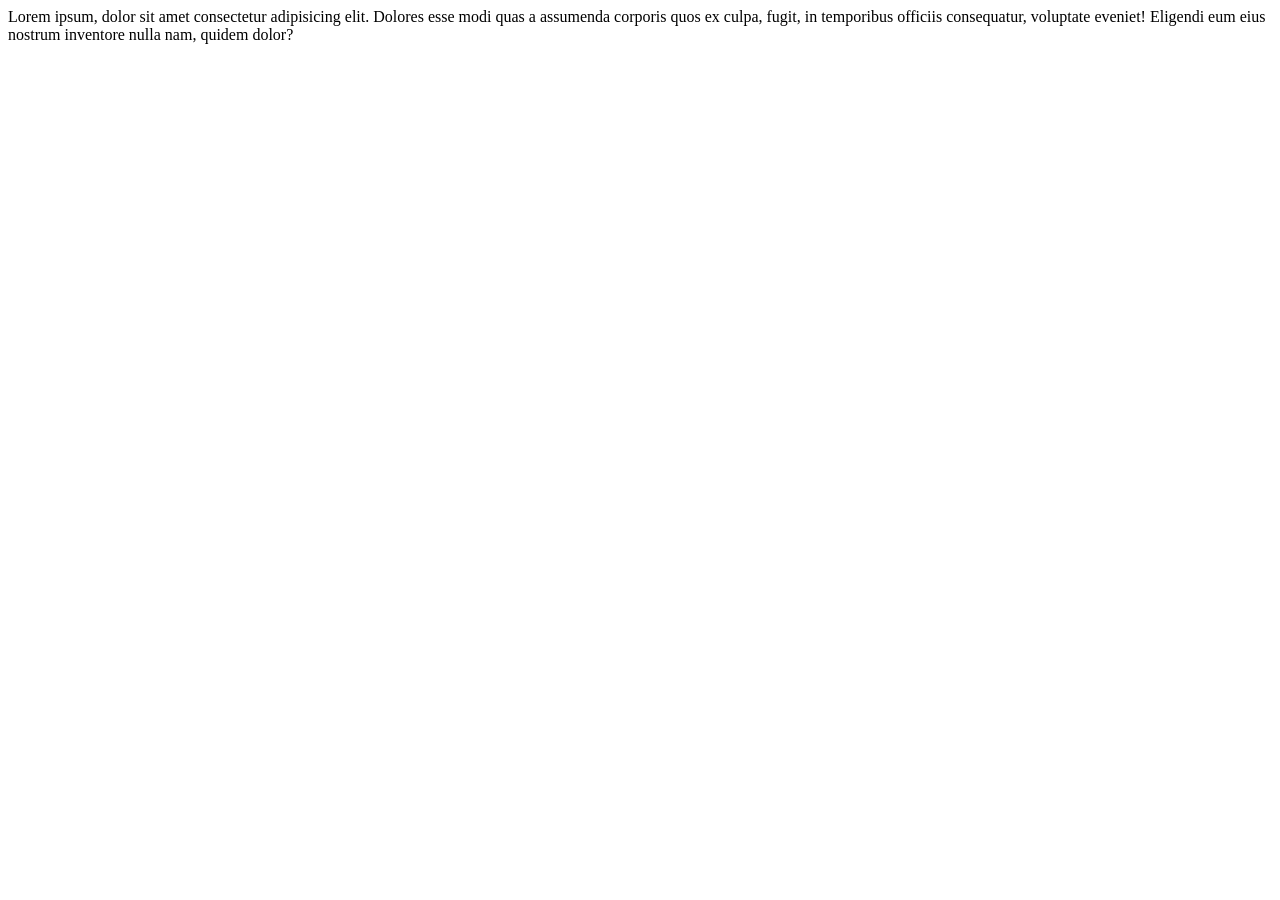
<file: index.html>
<!DOCTYPE html>
<html lang="en">
<head>
    <meta charset="UTF-8">
    <meta name="viewport" content="width=device-width, initial-scale=1.0">
    <title>Document</title>
</head>
<body>
    Lorem ipsum, dolor sit amet consectetur adipisicing elit. Dolores esse modi quas a assumenda corporis quos ex culpa, fugit, in temporibus officiis consequatur, voluptate eveniet! Eligendi eum eius nostrum inventore nulla nam, quidem dolor?
</body>
</html>
</file>
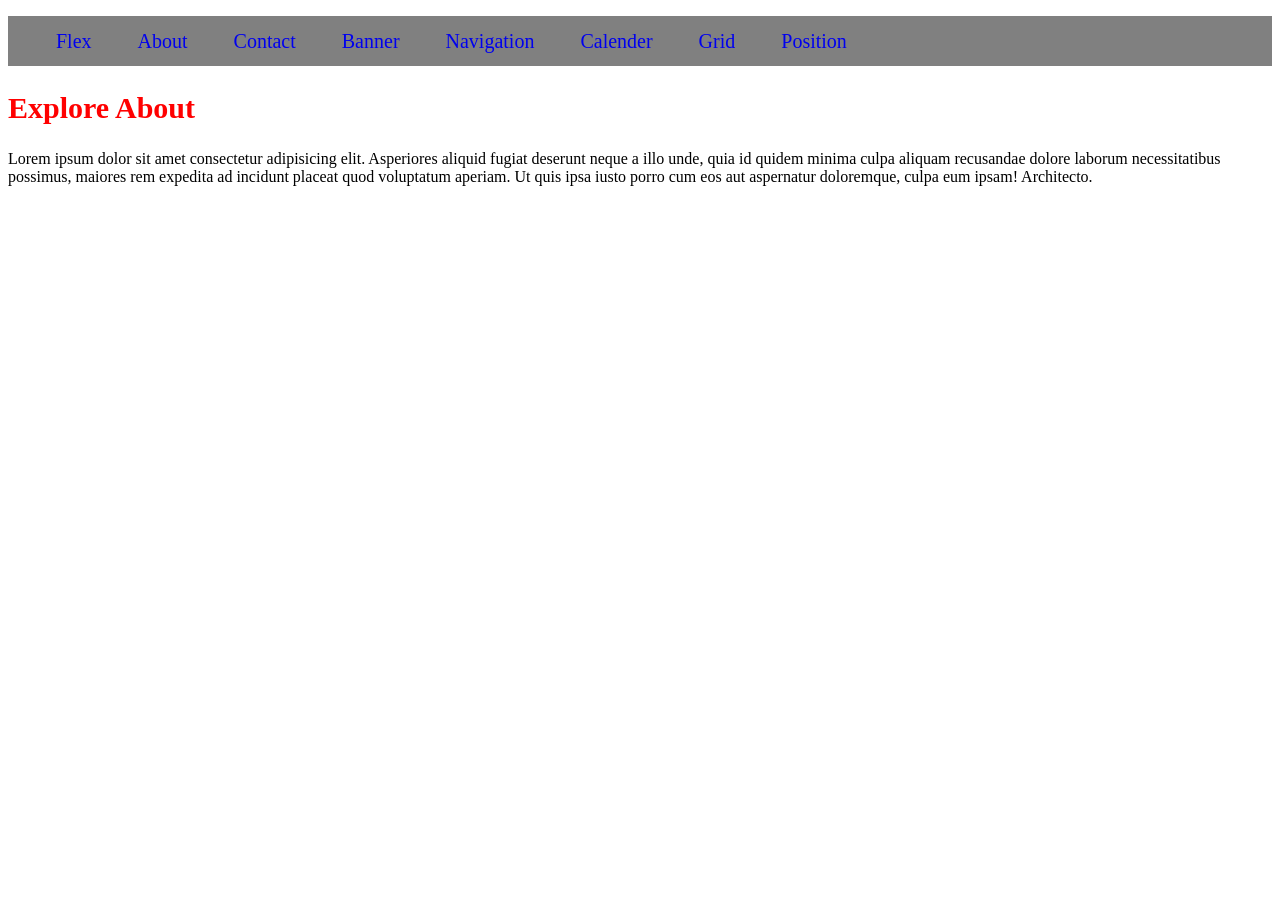
<file: about.html>
<!doctype html>
<html lang="en">
  <head>
    <meta charset="UTF-8" />
    <meta name="viewport" content="width=device-width, initial-scale=1.0" />
    <title>Explore Navigation</title>
    <link rel="stylesheet" href="Style/style.css" />
  </head>
  <body>
    <nav>
      <ul>
        <li><a href="flex.html">Flex</a></li>
        <li><a href="about.html">About</a></li>
        <li><a href="contact.html">Contact</a></li>
        <li><a href="banner.html">Banner</a></li>
        <li><a href="nav.html">Navigation</a></li>
        <li><a href="calender.html">Calender</a></li>
        <li><a href="grid.html">Grid</a></li>
        <li><a href="position.html">Position</a></li>
      </ul>
    </nav>
    <main>
      <div>
        <h2 style="color: red; font-size: 30px">Explore About</h2>
        <p>
          Lorem ipsum dolor sit amet consectetur adipisicing elit. Asperiores
          aliquid fugiat deserunt neque a illo unde, quia id quidem minima culpa
          aliquam recusandae dolore laborum necessitatibus possimus, maiores rem
          expedita ad incidunt placeat quod voluptatum aperiam. Ut quis ipsa
          iusto porro cum eos aut aspernatur doloremque, culpa eum ipsam!
          Architecto.
        </p>
      </div>
    </main>
  </body>
</html>
</file>
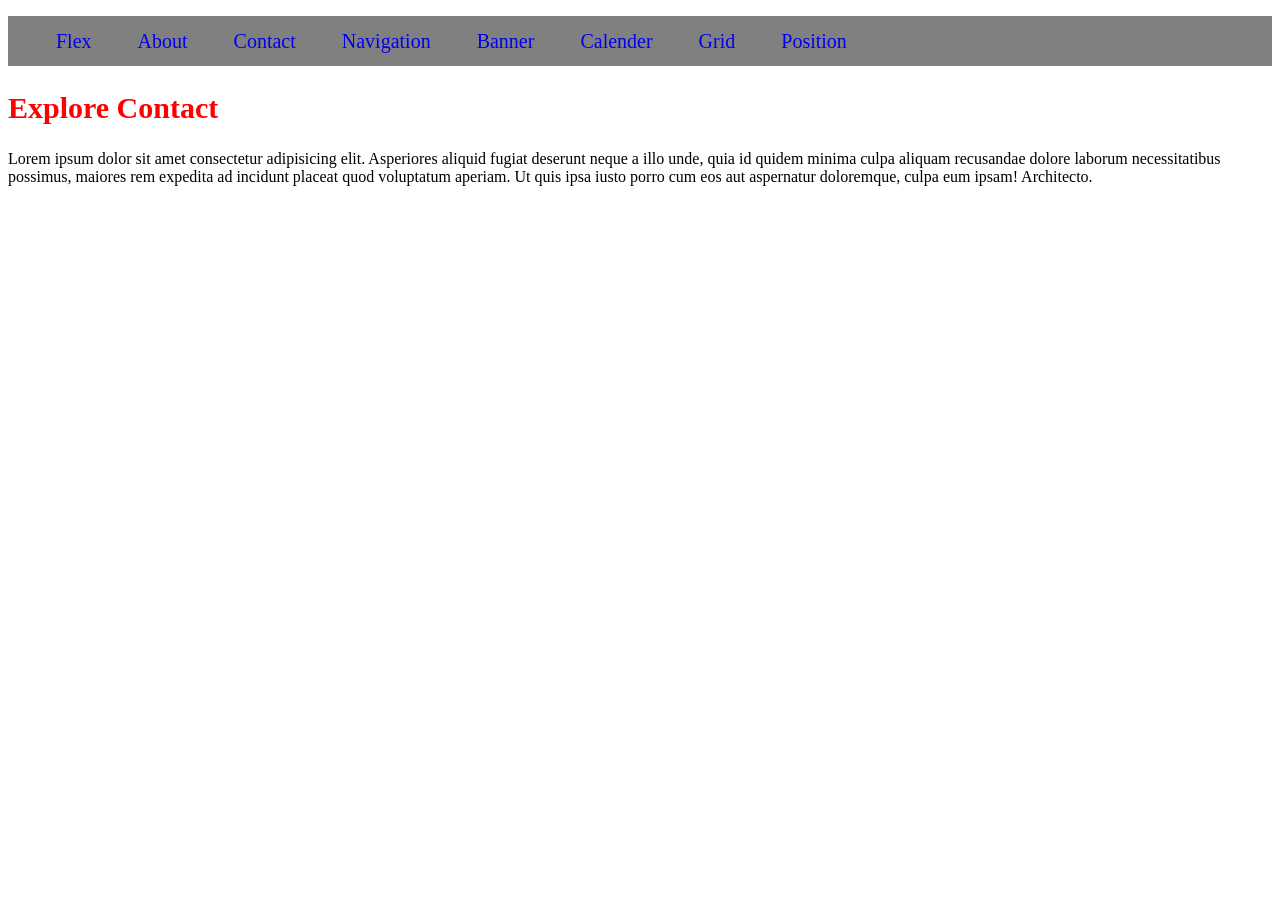
<file: contact.html>
<!doctype html>
<html lang="en">
  <head>
    <meta charset="UTF-8" />
    <meta name="viewport" content="width=device-width, initial-scale=1.0" />
    <title>Explore Navigation</title>
    <link rel="stylesheet" href="Style/style.css" />
  </head>
  <body>
    <nav>
      <ul>
        <li><a href="flex.html">Flex</a></li>
        <li><a href="about.html">About</a></li>
        <li><a href="contact.html">Contact</a></li>
        <li><a href="nav.html">Navigation</a></li>
        <li><a href="banner.html">Banner</a></li>
        <li><a href="calender.html">Calender</a></li>
        <li><a href="grid.html">Grid</a></li>
        <li><a href="position.html">Position</a></li>
      </ul>
    </nav>
    <main>
      <div>
        <h2 style="color: red; font-size: 30px">Explore Contact</h2>
        <p>
          Lorem ipsum dolor sit amet consectetur adipisicing elit. Asperiores
          aliquid fugiat deserunt neque a illo unde, quia id quidem minima culpa
          aliquam recusandae dolore laborum necessitatibus possimus, maiores rem
          expedita ad incidunt placeat quod voluptatum aperiam. Ut quis ipsa
          iusto porro cum eos aut aspernatur doloremque, culpa eum ipsam!
          Architecto.
        </p>
      </div>
    </main>
  </body>
</html>
</file>
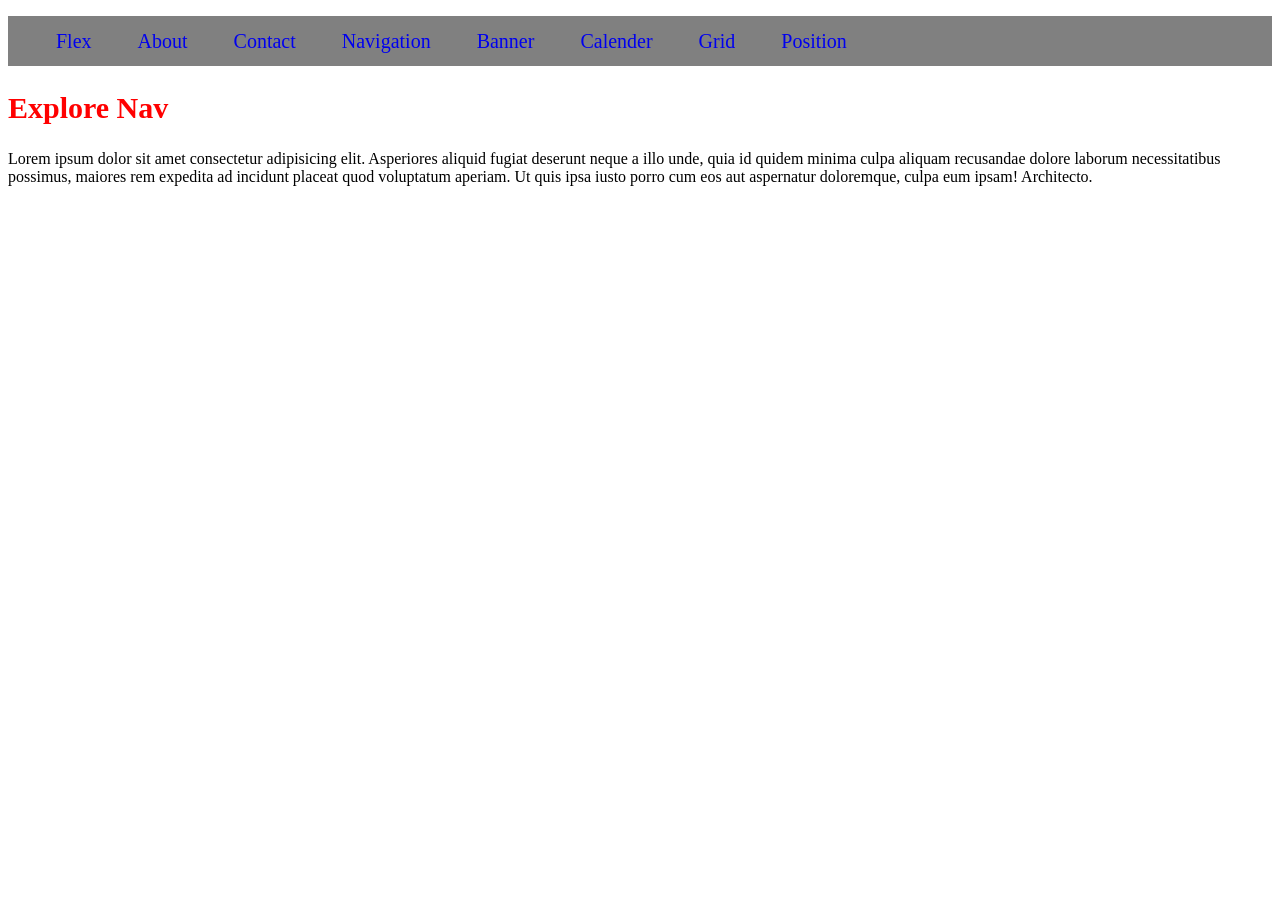
<file: nav.html>
<!doctype html>
<html lang="en">
  <head>
    <meta charset="UTF-8" />
    <meta name="viewport" content="width=device-width, initial-scale=1.0" />
    <title>Explore Navigation</title>
    
    <link rel="stylesheet" href="Style/style.css" />
  </head>
  <body>
    <nav>
      <ul>
        <li><a href="flex.html">Flex</a></li>
        <li><a href="about.html">About</a></li>
        <li><a href="contact.html">Contact</a></li>
        <li><a href="nav.html">Navigation</a></li>
        <li><a href="banner.html">Banner</a></li>
        <li><a href="calender.html">Calender</a></li>
        <li><a href="grid.html">Grid</a></li>
        <li><a href="position.html">Position</a></li>

      </ul>
    </nav>
    <main>
      <div>
        <h2 style="color: red; font-size: 30px">Explore Nav</h2>
        <p>
          Lorem ipsum dolor sit amet consectetur adipisicing elit. Asperiores
          aliquid fugiat deserunt neque a illo unde, quia id quidem minima culpa
          aliquam recusandae dolore laborum necessitatibus possimus, maiores rem
          expedita ad incidunt placeat quod voluptatum aperiam. Ut quis ipsa
          iusto porro cum eos aut aspernatur doloremque, culpa eum ipsam!
          Architecto.
        </p>
      </div>
    </main>
  </body>
</html>
</file>
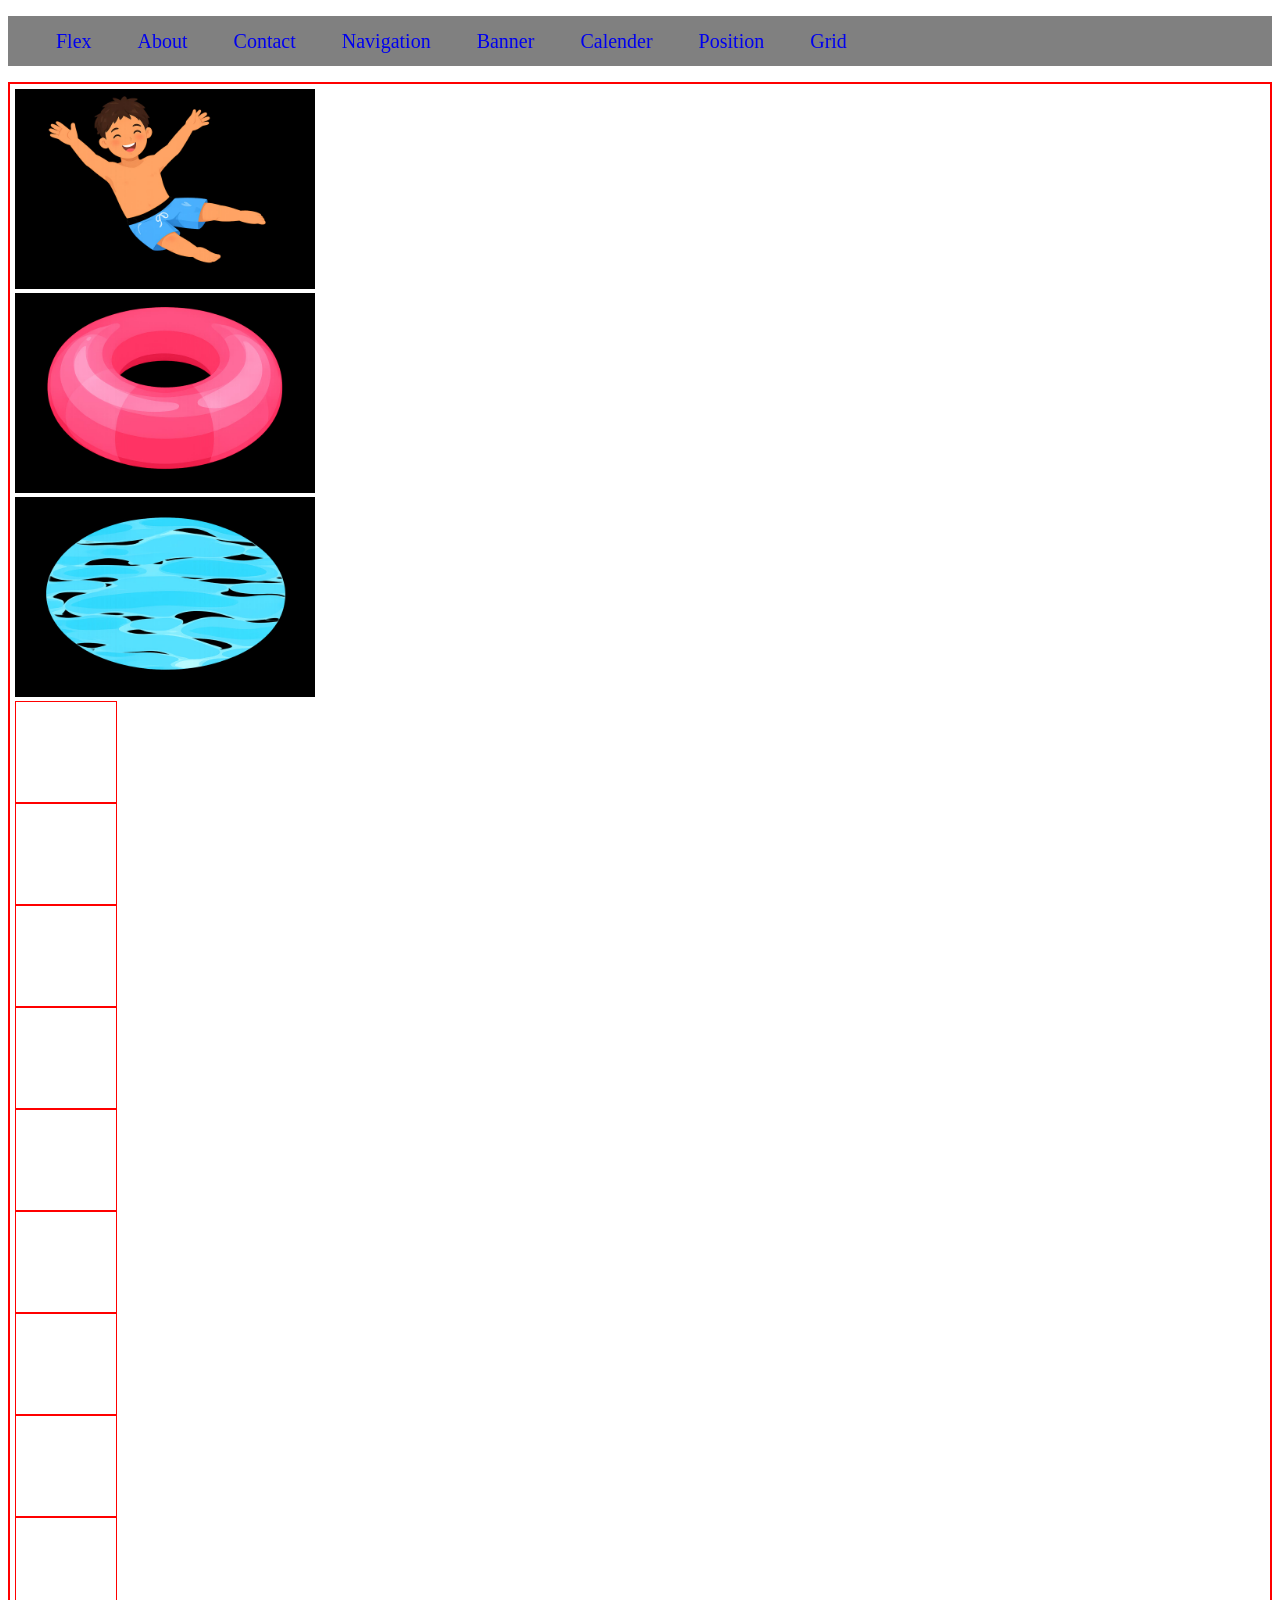
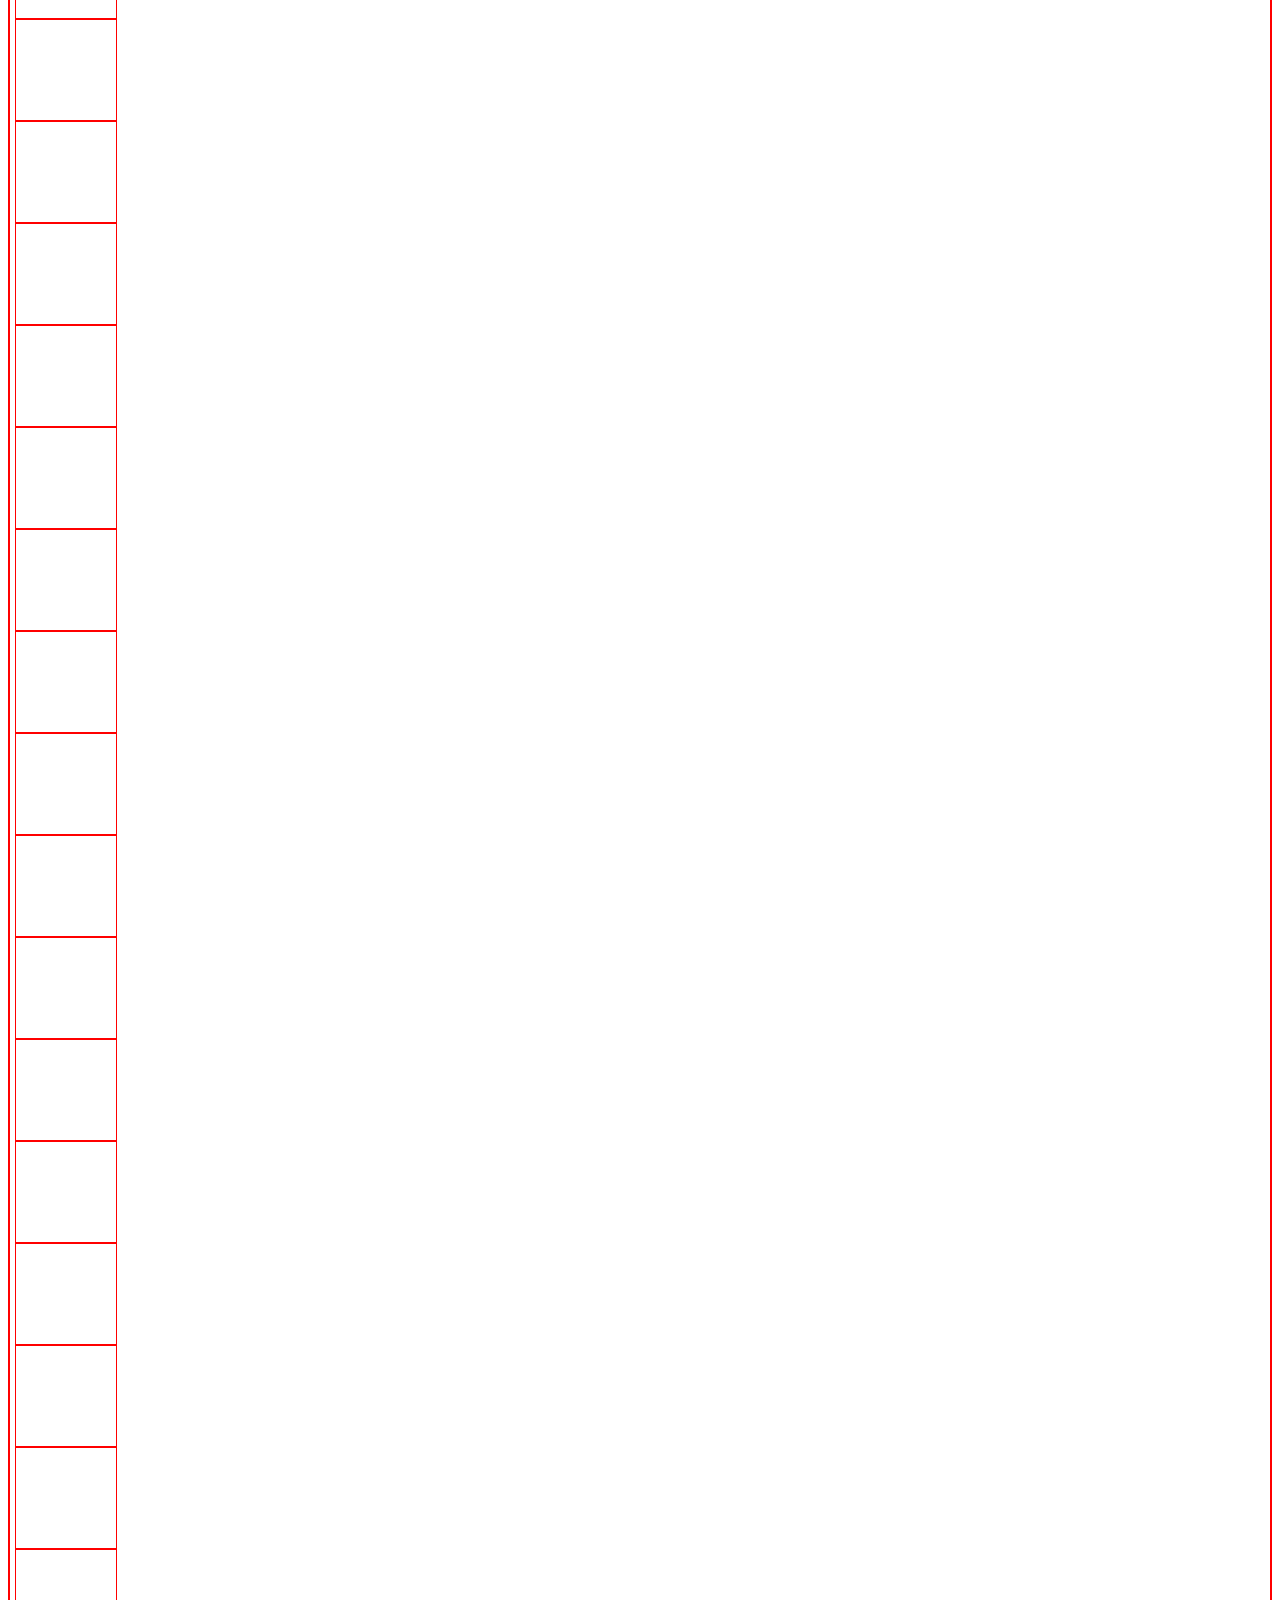
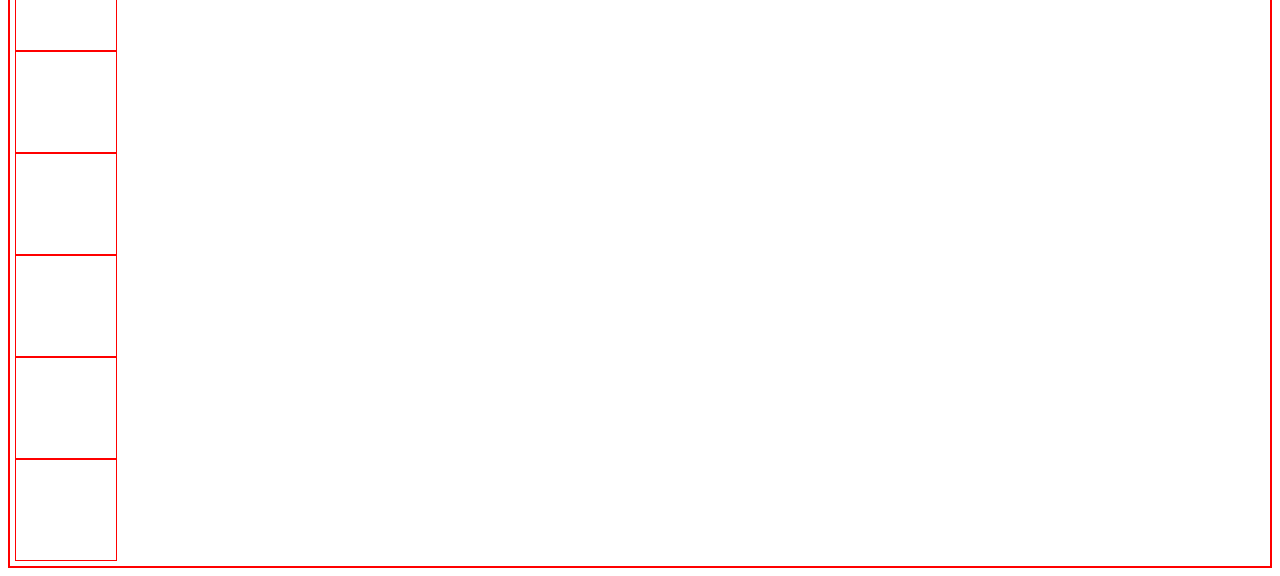
<file: position.html>
<!doctype html>
<html lang="en">
  <head>
    <meta charset="UTF-8" />
    <meta name="viewport" content="width=device-width, initial-scale=1.0" />
    <title>Position of CSS</title>
    <link rel="stylesheet" href="Style/style.css" />

    <style>
        .container{
            /* position: relative; */
            border: 2px solid red;
            padding: 5px;
        }
      
        img{
            height: 200px;
        }
        /* .ring{
            position: relative;
            right: 100px;
        } */
         /* .ring{
            position: absolute ;
            top: 50px  ;
         } */
          .ring{
            position: sticky;
            top: 50px;
          }
         .box{
            border: 1px solid red;
            height: 100px;
            width: 100px;
         }
    </style>
  </head>
  <body>
    <nav style="position: sticky; top: 0;">
      <ul>
        <li><a href="flex.html">Flex</a></li>
        <li><a href="about.html">About</a></li>
        <li><a href="contact.html">Contact</a></li>
        <li><a href="nav.html">Navigation</a></li>
        <li><a href="banner.html">Banner</a></li>
        <li><a href="calender.html">Calender</a></li>
        <li><a href="position.html">Position</a></li>
        <li><a href="grid.html">Grid</a></li>
      </ul>
    </nav>

    <!-- css position -->
    <div class="container">
      <div class="boy">
        <img src="images/boy.jpeg" alt="" />
      </div>

      <div class="ring">
        <img src="images/rign.jpeg" alt="" />
      </div>

      <div class="water">
        <img src="images/water.jpeg" alt="" />
      </div>
      <div>
        <div class="box"></div>
        <div class="box"></div>
        <div class="box"></div>
        <div class="box"></div>
        <div class="box"></div>
        <div class="box"></div>
        <div class="box"></div>
        <div class="box"></div>
        <div class="box"></div>
        <div class="box"></div>
        <div class="box"></div>
        <div class="box"></div>
        <div class="box"></div>
        <div class="box"></div>
        <div class="box"></div>
        <div class="box"></div>
        <div class="box"></div>
        <div class="box"></div>
        <div class="box"></div>
        <div class="box"></div>
        <div class="box"></div>
        <div class="box"></div>
        <div class="box"></div>
        <div class="box"></div>
        <div class="box"></div>
        <div class="box"></div>
        <div class="box"></div>
        <div class="box"></div>
        <div class="box"></div>
        <div class="box"></div>
      </div>
    </div>
  </body>
</html>
</file>
<file: Style/style.css>
nav ul{
    background-color: gray;
    height: 50px;
}

nav ul {
    display: flex;
    list-style: none;
    justify-content: start;
    align-items: center;
}
nav ul li{
    margin-right: 30px;
    padding:0 8px;

}
nav ul li:hover{
    background-color: lightblue;
}
nav ul li a{
    text-decoration: none;
    font-size: 20px;
}
</file>
